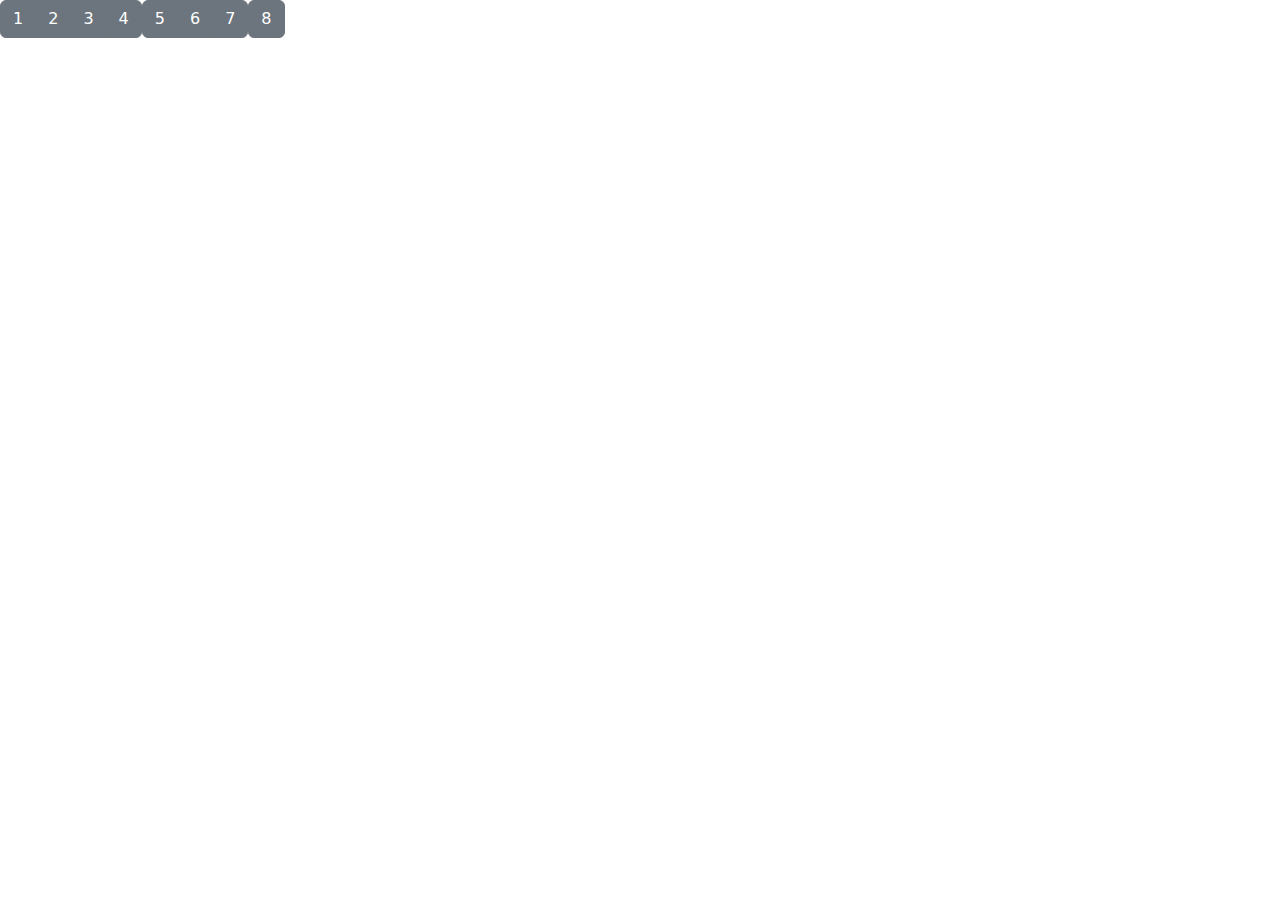
<file: src/main/resources/templates/index.html>
<!DOCTYPE html>
<html xmlns="http://www.w3.org/1999/xhtml"
      xmlns:th="http://www.thymeleaf.org">
<head th:replace="~{layout/plantilla :: head}">
  <title>TechShopito</title>

  <meta charset="UTF-8" />
     
</head>
<body>
          <link href="https://cdn.jsdelivr.net/npm/bootstrap@5.3.0/dist/css/bootstrap.min.css" rel="stylesheet">
         
<body>       
  <header th:replace="~{layout/plantilla :: header}">
              
  </header>


 <div class="btn-toolbar custom-toolbar" role="toolbar" aria-label="Toolbar with button groups">
  <div class="btn-group mr-2" role="group" aria-label="First group">
    <button type="button" class="btn btn-secondary">1</button>
<button type="button" class="btn btn-secondary" onclick="location.href='/pagina2';">2</button>


    <button type="button" class="btn btn-secondary" onclick="location.href='/pagina3'; ">3</button>
    <button type="button" class="btn btn-secondary">4</button>
  </div>
  <div class="btn-group mr-2" role="group" aria-label="Second group">
    <button type="button" class="btn btn-secondary">5</button>
    <button type="button" class="btn btn-secondary">6</button>
    <button type="button" class="btn btn-secondary">7</button>
  </div>
  <div class="btn-group" role="group" aria-label="Third group">
    <button type="button" class="btn btn-secondary">8</button>
  </div>
</div>
    

    
    
  <footer th:replace="~{layout/plantilla :: footer}">           
       
       
  </footer>
</body>
</html>
</file>
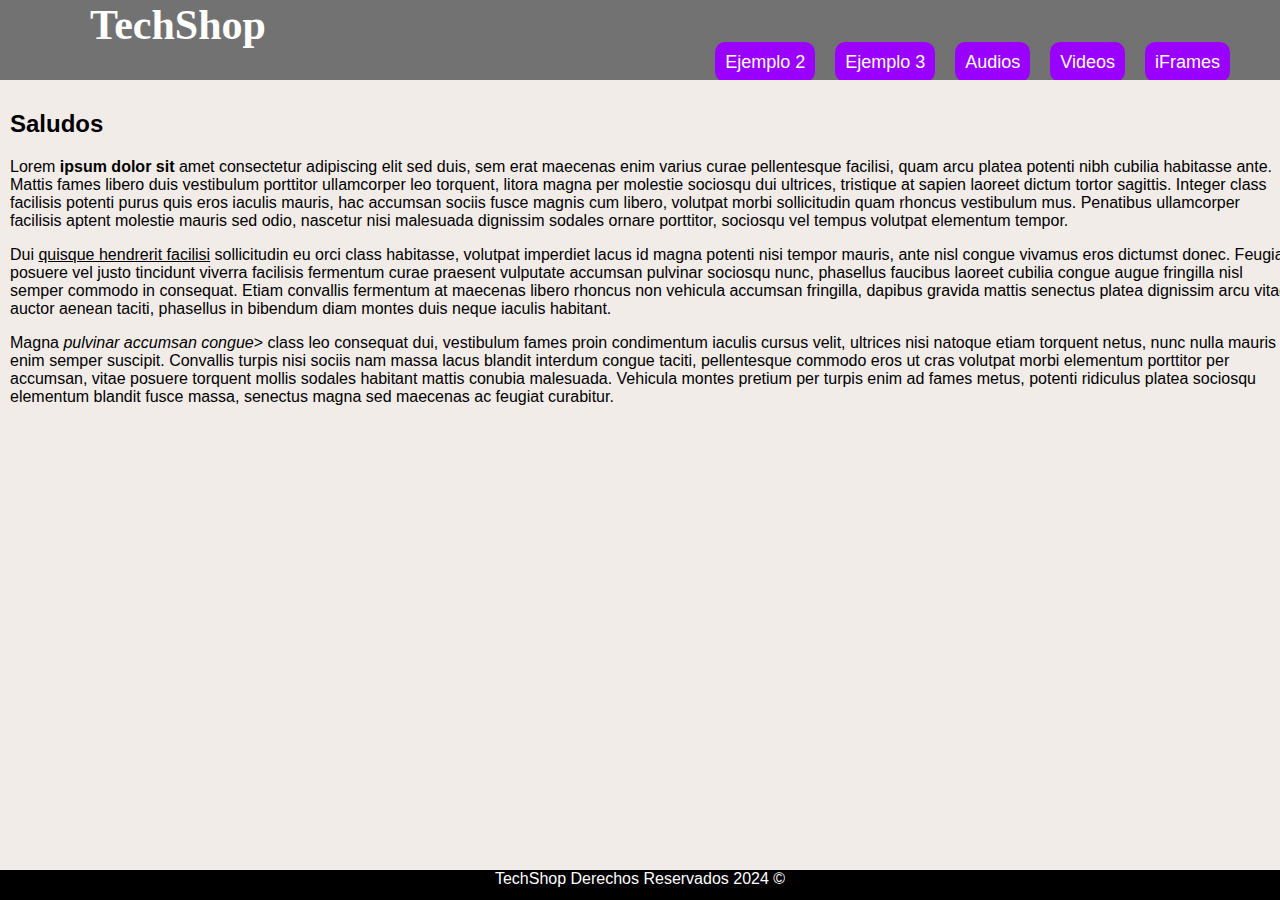
<file: src/main/resources/static/index_R.html>
<!DOCTYPE html>
<!-- Mi primera pagina HTLM -->
<html>
    <head>
        <title>TechShop</title>
        <meta charset="UTF-8"/>
        <link href="css/estilos.css" rel="stylesheet" type="text/css" />
    </head>
    <body>
        <header>
            <nav class="navegacion">
              <a class="nav-link logo" href="index_R.html">TechShop</a>
              <ul class="nav-menu">
                 <li class="nav-menu-item" ><a class="nav-link nav-menu-link" href="ejemplo2.html">Ejemplo 2</a></li>
                 <li class="nav-menu-item"><a class="nav-link nav-menu-link" href="ejemplo3.html">Ejemplo 3</a></li>
                 <li class="nav-menu-item"><a class="nav-link nav-menu-link" href="audio.html">Audios</a></li>
                 <li class="nav-menu-item"><a class="nav-link nav-menu-link" href="video.html">Videos</a></li>
                 <li class="nav-menu-item"><a class="nav-link nav-menu-link" href="iframe.html">iFrames</a></li>
              </ul>
                </nav>
            </header>
        <aside>
        <h1>Su tienda de en linea</h1>
        <h2>Uso de etiquetas basico</h2>    
            </aside>
<section>
    <h2>Saludos</h2>
             <p>Lorem <strong>ipsum dolor sit </strong> amet consectetur adipiscing elit sed duis, sem erat maecenas enim varius curae pellentesque facilisi, quam arcu platea potenti nibh cubilia habitasse ante. Mattis fames libero duis vestibulum porttitor ullamcorper leo torquent, litora magna per molestie sociosqu dui ultrices, tristique at sapien laoreet dictum tortor sagittis. Integer class facilisis potenti purus quis eros iaculis mauris, hac accumsan sociis fusce magnis cum libero, volutpat morbi sollicitudin quam rhoncus vestibulum mus. Penatibus ullamcorper facilisis aptent molestie mauris sed odio, nascetur nisi malesuada dignissim sodales ornare porttitor, sociosqu vel tempus volutpat elementum tempor.</p>        
             <p>Dui <u>quisque hendrerit facilisi</u> sollicitudin eu orci class habitasse, volutpat imperdiet lacus id magna potenti nisi tempor mauris, ante nisl congue vivamus eros dictumst donec. Feugiat posuere vel justo tincidunt viverra facilisis fermentum curae praesent vulputate accumsan pulvinar sociosqu nunc, phasellus faucibus laoreet cubilia congue augue fringilla nisl semper commodo in consequat. Etiam convallis fermentum at maecenas libero rhoncus non vehicula accumsan fringilla, dapibus gravida mattis senectus platea dignissim arcu vitae auctor aenean taciti, phasellus in bibendum diam montes duis neque iaculis habitant.</p>
             <p>Magna <i>pulvinar accumsan congue</i>> class leo consequat dui, vestibulum fames proin condimentum iaculis cursus velit, ultrices nisi natoque etiam torquent netus, nunc nulla mauris enim semper suscipit. Convallis turpis nisi sociis nam massa lacus blandit interdum congue taciti, pellentesque commodo eros ut cras volutpat morbi elementum porttitor per accumsan, vitae posuere torquent mollis sodales habitant mattis conubia malesuada. Vehicula montes pretium per turpis enim ad fames metus, potenti ridiculus platea sociosqu elementum blandit fusce massa, senectus magna sed maecenas ac feugiat curabitur.</p>
             </section>
        <footer>
            TechShop Derechos Reservados 2024 &COPY;
        </footer>        
        
    </body>
</html>
</file>
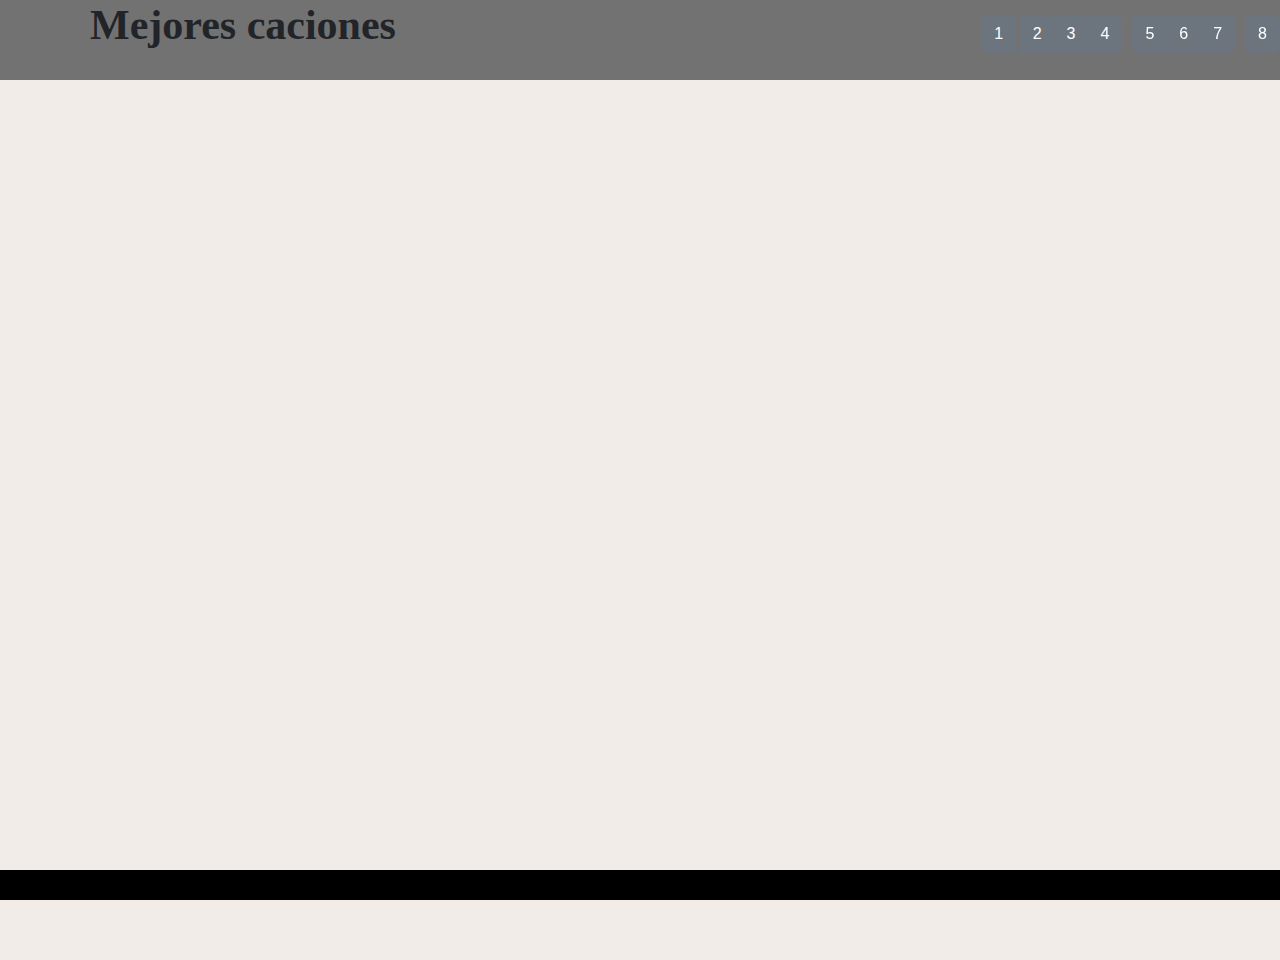
<file: src/main/resources/static/pagina2.html>
<!DOCTYPE html>
<html xmlns="http://www.w3.org/1999/xhtml"
      xmlns:th="http://www.thymeleaf.org">
<head th:replace="~{layout/plantilla :: head}">
  <title>Trap</title>

  <meta charset="UTF-8" />
     
</head>
<body>
          <link href="https://cdn.jsdelivr.net/npm/bootstrap@5.3.0/dist/css/bootstrap.min.css" rel="stylesheet">
         
<body>       
  <header th:replace="~{layout/plantilla :: header}">
        <a class="nav-link logo" >Mejores caciones</a>
      <link href="css/estilos.css" rel="stylesheet" type="text/css"/>
          
  </header>


<body>
    
    
    <div class="btn-toolbar custom-toolbar" role="toolbar" aria-label="Toolbar with button groups">
        <div class="btn-group mr-2" role="group" aria-label="First group">
            <button type="button" class="btn   
 btn-secondary" onclick="location.href='/';">1</button>   

            <button type="button" class="btn btn-secondary" onclick="location.href='/pagina2.htlm';">2</button>
            <button type="button" class="btn btn-secondary">3</button>
            <button type="button" class="btn btn-secondary">4</button>
        </div>
<div class="btn-group mr-2" role="group" aria-label="Second group">
    <button type="button" class="btn btn-secondary" onclick="location.href='/pagina5.html';">5</button>
    <button type="button" class="btn btn-secondary" onclick="location.href='/pagina6';">6</button>
    <button type="button" class="btn btn-secondary" onclick="location.href='/pagina7';">7</button>
  </div>

  <div class="btn-group" role="group" aria-label="Third group">
    <button type="button" class="btn btn-secondary" onclick="location.href='/pagina8';">8</button>
  </div>
</div>

    
 <iframe 
        width="1400" 
        height="900" 
        src="https://www.ambito.com/espectaculos/cuales-son-las-canciones-trap-argentino-mas-iconicas-segun-la-inteligencia-artificial-n6030213">
        
    </iframe>
    
    
    
  <footer th:replace="~{layout/plantilla :: footer}">           
       
       
  </footer>
</body>
</html>
</file>
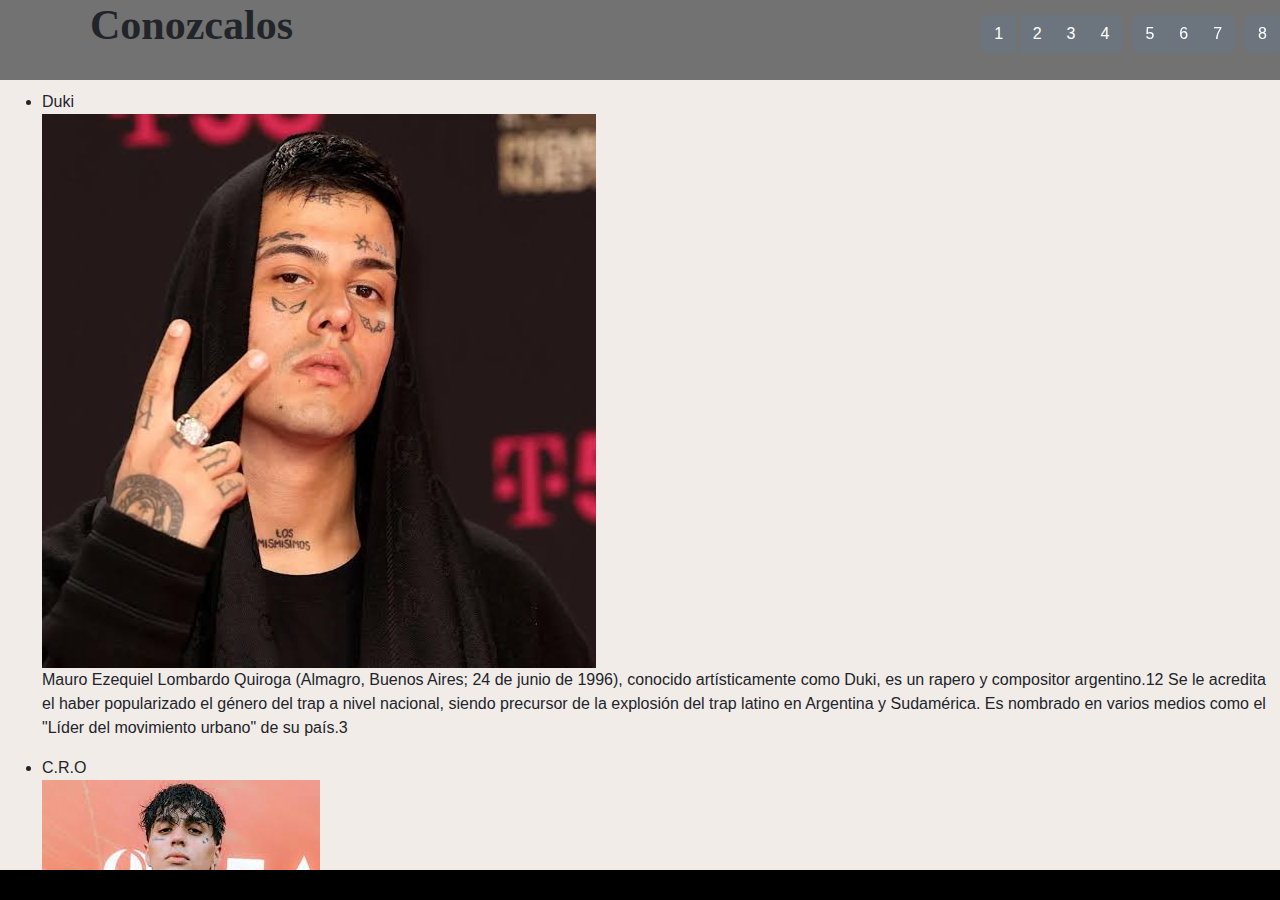
<file: src/main/resources/static/pagina5.html>
<!DOCTYPE html>
<html xmlns="http://www.w3.org/1999/xhtml"
      xmlns:th="http://www.thymeleaf.org">
<head th:replace="~{layout/plantilla :: head}">
  <title>Trap</title>

  <meta charset="UTF-8" />
     
</head>
<body>
          <link href="https://cdn.jsdelivr.net/npm/bootstrap@5.3.0/dist/css/bootstrap.min.css" rel="stylesheet">
         
<body>       
  <header th:replace="~{layout/plantilla :: header}">
        <a class="nav-link logo" >Conozcalos</a>
      <link href="css/estilos.css" rel="stylesheet" type="text/css"/>
          
  </header>


<body>
    
    
    <div class="btn-toolbar custom-toolbar" role="toolbar" aria-label="Toolbar with button groups">
        <div class="btn-group mr-2" role="group" aria-label="First group">
            <button type="button" class="btn   
 btn-secondary" onclick="location.href='/';">1</button>   

            <button type="button" class="btn btn-secondary" onclick="location.href='/pagina2';">2</button>
            <button type="button" class="btn btn-secondary">3</button>
            <button type="button" class="btn btn-secondary">4</button>
        </div>
<div class="btn-group mr-2" role="group" aria-label="Second group">
    <button type="button" class="btn btn-secondary" onclick="location.href='/pagina5';">5</button>
    <button type="button" class="btn btn-secondary" onclick="location.href='/pagina6';">6</button>
    <button type="button" class="btn btn-secondary" onclick="location.href='/pagina7';">7</button>
  </div>

  <div class="btn-group" role="group" aria-label="Third group">
    <button type="button" class="btn btn-secondary" onclick="location.href='/pagina8';">8</button>
  </div>
</div>
 
    
    <section>
             <ul>
                 <li>Duki</li>
                 
                 
                 <img src="imagenes/images.jpg" alt=""/>
                 
                 
                 <p>
                     
                    Mauro Ezequiel Lombardo Quiroga (Almagro, Buenos Aires; 24 de junio de 1996), conocido artísticamente como Duki, es un rapero y compositor argentino.1​2​ Se le acredita el haber popularizado el género del trap a nivel nacional, siendo precursor de la explosión del trap latino en Argentina y Sudamérica. Es nombrado en varios medios como el "Líder del movimiento urbano" de su país.3​ 
                   </p>
                 
                 
                 
                 
                 <li>C.R.O</li>
                 
                 <img src="imagenes/images (1).jpg" alt=""/>
                 
                   <p>
                     
                    Tomás Manuel Campos (Cutral Co, Neuquén; 11 de septiembre de 1998),1​ conocido artísticamente como C.R.O, es un cantante, rapero y compositor argentino de rap, trap, boom bap, rock, pop, electrónica y reguetón.1​

Ha registrado colaboraciones con artistas como Duki, Lil Xan, Kevin Roldán, Neo Pistea, Lit Killah, FMK, Bizarrap, Cruz Cafuné, Prok, Kidd Keo, Lucho SSJ, YSY A... 
                   </p>
                 
                 <li>Khea</li>
                 
                 <img src="imagenes/images (2).jpg" alt=""/>
                   <p>
                    Ivo Alfredo Thomas Serue (Virreyes, Buenos Aires; 13 de abril de 2000), conocido artísticamente como Khea, es un rapero y compositor argentino.

Comenzó su carrera en 2017, lanzando uno de sus primeros sencillos titulado «Loca», una de las canciones más icónicas del trap argentino, junto a Duki, Cazzu y Bad Bunny. Un mes después participó de «She Don't Give a FO» de Duki, otro éxito internacional. 
                     
                   </p>
                 
                 <li>Bhavi</li>
                 
                 <img src="imagenes/bhavi26211_sq.jpg" alt=""/>
                   <p>
                     
                   Bhavi es un cantante de trap nacido como Indra Bhalavan en Bélgica, el 22 de octubre de 1997, y radicado en Argentina. En 2017 comenzó a grabar y al poco tiempo se conectó con Mueva Records, la productora con la cual trabaja.   
                   </p>
                 
                 
                 <li>Franky</li>
                 
                 <img src="imagenes/5a7376143043137.6272d8ac0f9e8.jpg" alt=""/>
                   <p>
                     
                   Francisco Sebastián Argíz, conocido en el ambiente musical como Franky Style, es una rapero argentino. Nació en la provincia de Neuquén, Argentina. Ganó popularidad con el grupo argentino de rap Terrorista Style.  
                   </p>
                 
          
          
             </ul>

            </section>

   

    
  <footer th:replace="~{layout/plantilla :: footer}">           
       
       
  </footer>
</body>
</html>
</file>
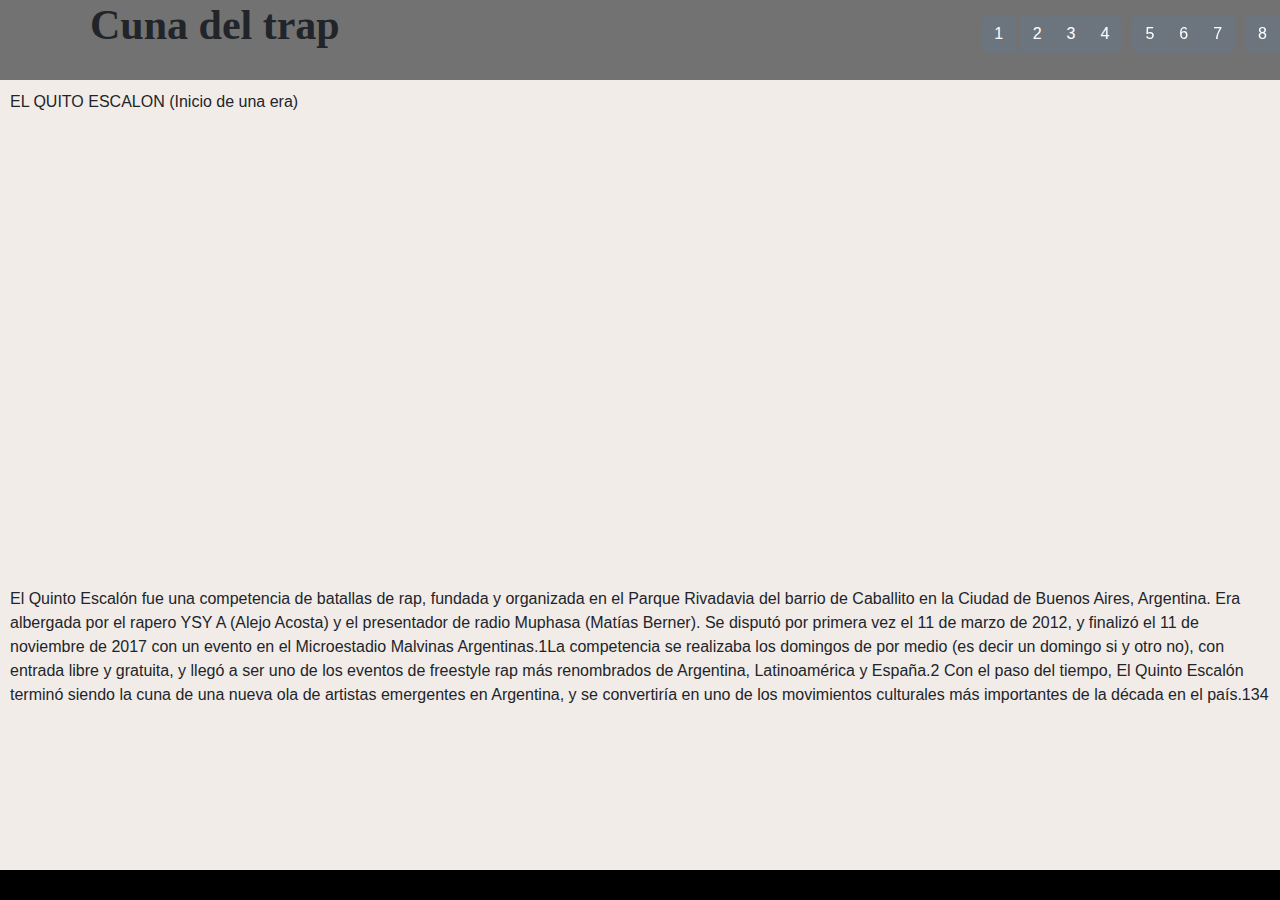
<file: src/main/resources/static/pagina6.html>
<!DOCTYPE html>
<html xmlns="http://www.w3.org/1999/xhtml"
      xmlns:th="http://www.thymeleaf.org">
<head th:replace="~{layout/plantilla :: head}">
  <title>Trap</title>

  <meta charset="UTF-8" />
     
</head>
<body>
          <link href="https://cdn.jsdelivr.net/npm/bootstrap@5.3.0/dist/css/bootstrap.min.css" rel="stylesheet">
         
<body>       
  <header th:replace="~{layout/plantilla :: header}">
        <a class="nav-link logo" >Cuna del trap</a>
      <link href="css/estilos.css" rel="stylesheet" type="text/css"/>
          
  </header>


<body>
    
    
    <div class="btn-toolbar custom-toolbar" role="toolbar" aria-label="Toolbar with button groups">
        <div class="btn-group mr-2" role="group" aria-label="First group">
            <button type="button" class="btn   
 btn-secondary" onclick="location.href='/';">1</button>   

            <button type="button" class="btn btn-secondary" onclick="location.href='/pagina2';">2</button>
            <button type="button" class="btn btn-secondary">3</button>
            <button type="button" class="btn btn-secondary">4</button>
        </div>
<div class="btn-group mr-2" role="group" aria-label="Second group">
    <button type="button" class="btn btn-secondary" onclick="location.href='/pagina5';">5</button>
    <button type="button" class="btn btn-secondary" onclick="location.href='/pagina6';">6</button>
    <button type="button" class="btn btn-secondary" onclick="location.href='/pagina7';">7</button>
  </div>

  <div class="btn-group" role="group" aria-label="Third group">
    <button type="button" class="btn btn-secondary" onclick="location.href='/pagina8';">8</button>
  </div>
</div>
    <section>
        
    <p>
        
   EL QUITO ESCALON (Inicio de una era)
    
        </p>    
        
    <iframe src="https://www.google.com/maps/embed?pb=!1m18!1m12!1m3!1d2321.756151406314!2d-58.434566332400536!3d-34.61783837890205!2m3!1f0!2f0!3f0!3m2!1i1024!2i768!4f13.1!3m3!1m2!1s0x95bccb82f9057b59%3A0x70ac69b3cdbdb629!2sQuinto%20escal%C3%B3n%20(escaleras)!5e0!3m2!1sen!2scr!4v1728611131708!5m2!1sen!2scr" width="600" height="450" style="border:0;" allowfullscreen="" loading="lazy" referrerpolicy="no-referrer-when-downgrade"></iframe>
    
      <p>
        
El Quinto Escalón fue una competencia de batallas de rap, fundada y organizada en el Parque Rivadavia del barrio de Caballito en la Ciudad de Buenos Aires, Argentina. Era albergada por el rapero YSY A (Alejo Acosta) y el presentador de radio Muphasa (Matías Berner). Se disputó por primera vez el 11 de marzo de 2012, y finalizó el 11 de noviembre de 2017 con un evento en el Microestadio Malvinas Argentinas.1​

La competencia se realizaba los domingos de por medio (es decir un domingo si y otro no), con entrada libre y gratuita, y llegó a ser uno de los eventos de freestyle rap más renombrados de Argentina, Latinoamérica y España.2​ Con el paso del tiempo, El Quinto Escalón terminó siendo la cuna de una nueva ola de artistas emergentes en Argentina, y se convertiría en uno de los movimientos culturales más importantes de la década en el país.1​3​4​
    
        </p> 
    
    
    
    
    
  <footer th:replace="~{layout/plantilla :: footer}">           
       
       
  </footer>
</body>
</html>
</file>
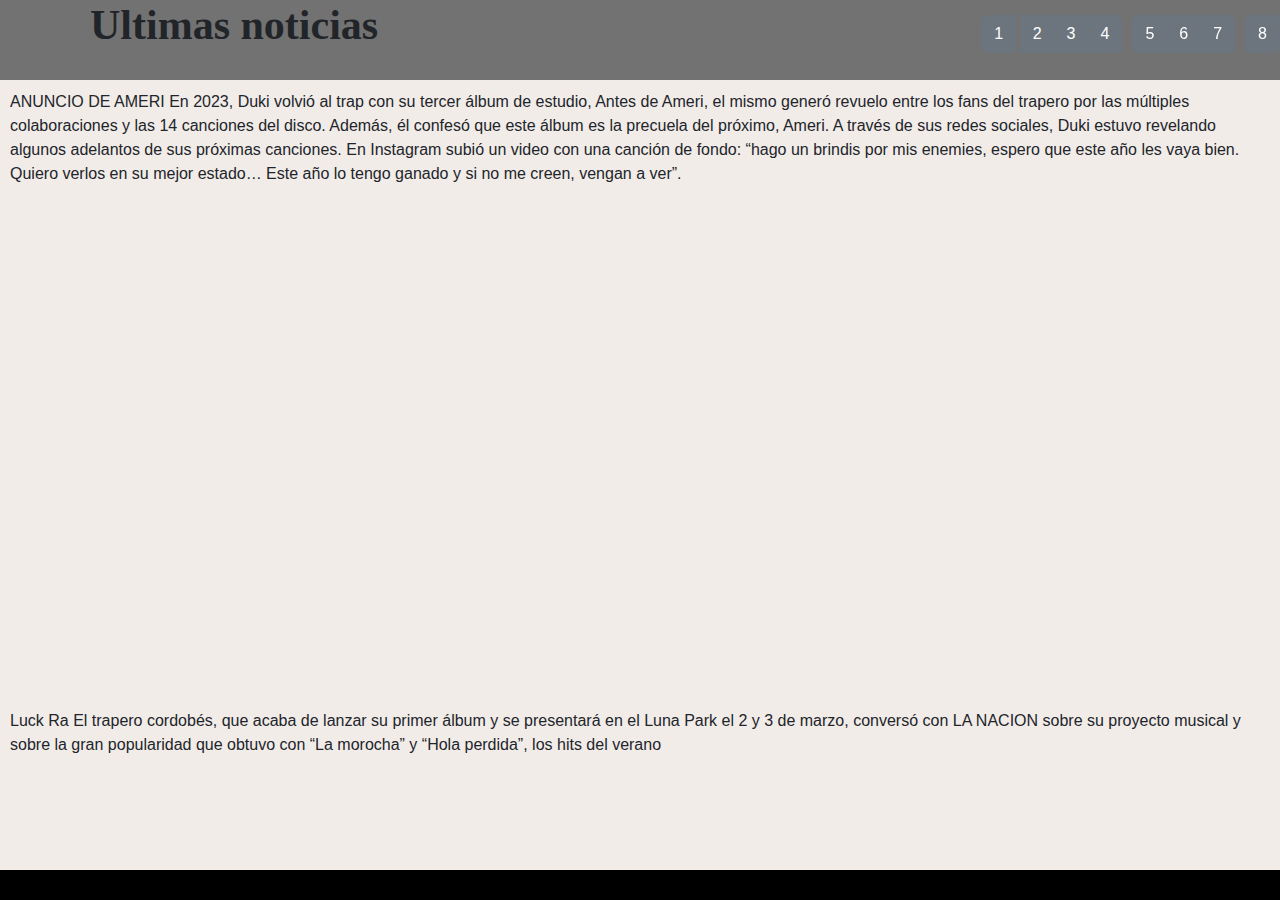
<file: src/main/resources/static/pagina7.html>
<!DOCTYPE html>
<html xmlns="http://www.w3.org/1999/xhtml"
      xmlns:th="http://www.thymeleaf.org">
<head th:replace="~{layout/plantilla :: head}">
  <title>Trap</title>

  <meta charset="UTF-8" />
     
</head>
<body>
          <link href="https://cdn.jsdelivr.net/npm/bootstrap@5.3.0/dist/css/bootstrap.min.css" rel="stylesheet">
         
<body>       
  <header th:replace="~{layout/plantilla :: header}">
        <a class="nav-link logo" >Ultimas noticias</a>
      <link href="css/estilos.css" rel="stylesheet" type="text/css"/>
          
  </header>


<body>
    
    
    <div class="btn-toolbar custom-toolbar" role="toolbar" aria-label="Toolbar with button groups">
        <div class="btn-group mr-2" role="group" aria-label="First group">
            <button type="button" class="btn   
 btn-secondary" onclick="location.href='/';">1</button>   

            <button type="button" class="btn btn-secondary" onclick="location.href='/pagina2';">2</button>
            <button type="button" class="btn btn-secondary">3</button>
            <button type="button" class="btn btn-secondary">4</button>
        </div>
<div class="btn-group mr-2" role="group" aria-label="Second group">
    <button type="button" class="btn btn-secondary" onclick="location.href='/pagina5';">5</button>
    <button type="button" class="btn btn-secondary" onclick="location.href='/pagina6';">6</button>
    <button type="button" class="btn btn-secondary" onclick="location.href='/pagina7';">7</button>
  </div>

  <div class="btn-group" role="group" aria-label="Third group">
    <button type="button" class="btn btn-secondary" onclick="location.href='/pagina8';">8</button>
  </div>
</div>
    <section>
        
    <p>
        
   ANUNCIO DE AMERI
   
   En 2023, Duki volvió al trap con su tercer álbum de estudio, Antes de Ameri, el mismo generó revuelo entre los fans del trapero por las múltiples colaboraciones y las 14 canciones del disco. Además, él confesó que este álbum es la precuela del próximo, Ameri.

A través de sus redes sociales, Duki estuvo revelando algunos adelantos de sus próximas canciones. En Instagram subió un video con una canción de fondo: “hago un brindis por mis enemies, espero que este año les vaya bien. Quiero verlos en su mejor estado… Este año lo tengo ganado y si no me creen, vengan a ver”.
    
        </p>    
            
 <iframe 
        width="1000" 
        height="500" 
        src="https://viapais.com.ar/urbano/el-sorprendente-anuncio-que-hizo-duki-sobre-su-proximo-album-cuando-saldria-ameri/">
        
    </iframe> 
            
      <p>
        
   Luck Ra
   
   El trapero cordobés, que acaba de lanzar su primer álbum y se presentará en el Luna Park el 2 y 3 de marzo, conversó con LA NACION sobre su proyecto musical y sobre la gran popularidad que obtuvo con “La morocha” y “Hola perdida”, los hits del verano
        </p>    
            
 <iframe 
        width="1000" 
        height="500" 
        src="https://www.lanacion.com.ar/espectaculos/luck-ra-el-cordobes-que-desperto-furor-con-sus-canciones-es-un-honor-que-me-comparen-con-rodrigo-nid09022024/">
        
    </iframe> 

     
   

    
  <footer th:replace="~{layout/plantilla :: footer}">           
       
       
  </footer>
</body>
</html>
</file>
<file: src/main/resources/static/css/estilos.css>
body{
    background-color: #F2ECE9;
    font-family: sans-serif;
}

h1{
    background-color: blue;
    color: white;
    text-align: center;
} 
header{
    position: fixed;
    background-color: #737272;
    top: 0;
    left: 0;
    width: 100%;
    height: 80px;           
}

aside{
    position: fixed;
    background-color: #6666ff;
    top: 92px;
    left: 0;
    width: 100%;
    bottom: 20px;
    padding: 10px;
}
footer{
    position: fixed;
    background-color: black;
    color: white;
    text-align: center;
    left: 0;
    width: 100%;
    bottom: 0;
    height: 30px;
}

section{
    position: fixed;
    background-color: #F2ECE9;
    top: 80px;
    left: 0%;
    width: 100%;
    bottom: 20px;
    padding: 10px;
    overflow-y: scroll;
}
 
 
.navegacion {
    display: flex;
    justify-content: space-between;
}
 
.nav-link{
    color: white;
    text-decoration: none;
}
 
.logo{
    font-size: 42px;
    font-weight: bold;
    font-family: cursive;
    padding: 0 90px;
    line-height: 50px;
}
 
.nav-menu{
    display: flex;
    margin-right: 40px;
    list-style: none;
}
 
.nav-menu-item{
    font-size: 18px;
    margin: 0 10px;
    line-height: 92px;
}
 
.nav-menu-link {
    background-color: #9900ff;
    padding: 10px;
    border-radius: 10px;
}
.nav-menu-link:hover {
    background-color: black;
}

.custom-toolbar {
    margin-top: 15px; /* Espacio superior */
    display: flex; /* Usa flexbox para la alineación */
    justify-content: flex-end; /* Alinea los botones a la derecha */
    align-items: flex-start; /* Alinea los botones en la parte superior */
    gap: 10px; /* Espacio entre los grupos de botones */
}

.image-container {
    text-align: center; /* Centra el contenido en línea (como imágenes y texto) */
    margin-top: 20px; /* Opcional: añade un margen superior */
}
</file>
